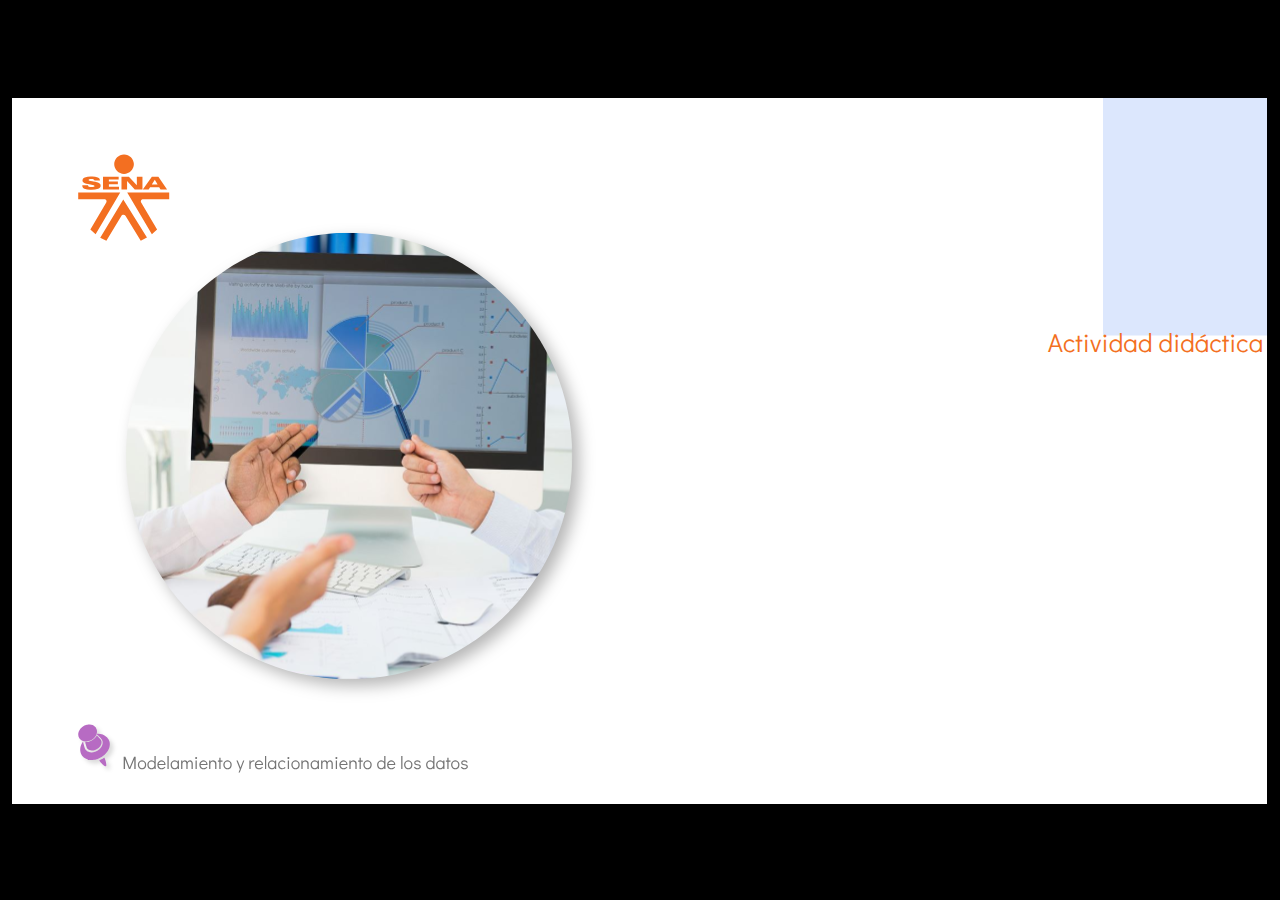
<file: actividades/actividad.html>
﻿<!doctype html>
<html lang="es">
<head>
  <meta charset="utf-8">
  <!-- Creado con Storyline 360 - http://www.articulate.com  -->
  <!-- version: 3.67.28569.0 -->
  <title>Actividad did&#225;ctica</title>
  <meta http-equiv="x-ua-compatible" content="IE=edge"/>
  <meta name="viewport" content="width=device-width,initial-scale=1,user-scalable=no,shrink-to-fit=no,minimal-ui"/>
  <meta name="apple-mobile-web-app-capable" content="yes"/>
  <style>
    html, body { height: 100%; padding: 0; margin: 0 }
    #app { height: 100%; width: 100%; }
  </style>

  <script>
    window.DS = {};
    window.globals = {
      DATA_PATH_BASE: '',
      HAS_FRAME: true,
      HAS_SLIDE: true,

      lmsPresent: false,
      tinCanPresent: false,
      cmi5Present: false,
      aoSupport: false,
      scale: 'show all',
      captureRc: false,
      browserSize: 'optimal',
      bgColor: '#000000',
      features: 'AccessibleVideo,FullScreenToggle,IE11Warning,InsertSvgPicture,LayerPresentAsDialog,MultipleQuizTracking,QuestionCorrectVariable,UpdatedThemeEditor',
      themeName: 'classic',
      preloaderColor: '#FFFFFF',
      suppressAnalytics: false,
      productChannel: 'stable',
      publishSource: 'storyline',
      aid: 'aid|dd73bbe0-893c-4c5d-ada9-b44ee608dcb3',
      cid: '04bfd34e-cd07-4569-9f02-371561cab23e',
      playerVersion: '3.67.28569.0',
      publishTimestamp: '2022-09-15T23:34:07.7375181Z',
      maxIosVideoElements: 10,
      connectionSettings: { },

      
      parseParams: function(qs) {
        if (window.globals.parsedParams != null) {
          return window.globals.parsedParams;
        }
        qs = (qs || window.location.search.substr(1)).split('+').join(' ');
        var params = {},
            tokens,
            re = /[?&]?([^=]+)=([^&]*)/g;

        while (tokens = re.exec(qs)) {
          params[decodeURIComponent(tokens[1]).trim()] =
            decodeURIComponent(tokens[2]).trim();
        }
        window.globals.parsedParams = params;
        return params;
      }

    };
  </script>
  <script>
    var isIe11 = ('ActiveXObject' in window || window.MSBlobBuilder != null)
      && window.msCrypto != null && !window.ActiveXObject;
    if (isIe11 && window.globals.features.indexOf('IE11Warning') != -1) {
      window.globals.unsupportedBrowser = true;
      document.write(atob('[base64]'));
    }
  </script>
  
  <script>window.THREE = { };</script>
  
</head>
<body style="background: #000000" class="cs-HTML theme-classic">
  <!-- 360 -->
  <script>!function(e){var i=/iPhone/i,o=/iPod/i,n=/iPad/i,t=/(?=.*\bAndroid\b)(?=.*\bMobile\b)/i,d=/Android/i,s=/(?=.*\bAndroid\b)(?=.*\bSD4930UR\b)/i,b=/(?=.*\bAndroid\b)(?=.*\b(?:KFOT|KFTT|KFJWI|KFJWA|KFSOWI|KFTHWI|KFTHWA|KFAPWI|KFAPWA|KFARWI|KFASWI|KFSAWI|KFSAWA)\b)/i,r=/IEMobile/i,h=/(?=.*\bWindows\b)(?=.*\bARM\b)/i,a=/BlackBerry/i,l=/BB10/i,p=/Opera Mini/i,f=/(CriOS|Chrome)(?=.*\bMobile\b)/i,u=/(?=.*\bFirefox\b)(?=.*\bMobile\b)/i,c=new RegExp("(?:Nexus 7|BNTV250|Kindle Fire|Silk|GT-P1000)","i"),w=function(e,i){return e.test(i)},A=function(e){var A=e||navigator.userAgent,v=A.split("[FBAN");if(void 0!==v[1]&&(A=v[0]),this.apple={phone:w(i,A),ipod:w(o,A),tablet:!w(i,A)&&w(n,A),device:w(i,A)||w(o,A)||w(n,A)},this.amazon={phone:w(s,A),tablet:!w(s,A)&&w(b,A),device:w(s,A)||w(b,A)},this.android={phone:w(s,A)||w(t,A),tablet:!w(s,A)&&!w(t,A)&&(w(b,A)||w(d,A)),device:w(s,A)||w(b,A)||w(t,A)||w(d,A)},this.windows={phone:w(r,A),tablet:w(h,A),device:w(r,A)||w(h,A)},this.other={blackberry:w(a,A),blackberry10:w(l,A),opera:w(p,A),firefox:w(u,A),chrome:w(f,A),device:w(a,A)||w(l,A)||w(p,A)||w(u,A)||w(f,A)},this.seven_inch=w(c,A),this.any=this.apple.device||this.android.device||this.windows.device||this.other.device||this.seven_inch,this.phone=this.apple.phone||this.android.phone||this.windows.phone,this.tablet=this.apple.tablet||this.android.tablet||this.windows.tablet,"undefined"==typeof window)return this},v=function(){var e=new A;return e.Class=A,e};"undefined"!=typeof module&&module.exports&&"undefined"==typeof window?module.exports=A:"undefined"!=typeof module&&module.exports&&"undefined"!=typeof window?module.exports=v():"function"==typeof define&&define.amd?define("isMobile",[],e.isMobile=v()):e.isMobile=v()}(this);
    window.isMobile.apple.tablet = window.isMobile.apple.tablet ||
      (navigator.platform === 'MacIntel' && navigator.maxTouchPoints > 1);
    window.isMobile.apple.device = window.isMobile.apple.device || window.isMobile.apple.tablet;
    window.isMobile.tablet = window.isMobile.tablet || window.isMobile.apple.tablet;
    window.isMobile.any = window.isMobile.any || window.isMobile.apple.tablet;
  </script>

  <div id="focus-sink" tabindex="-1"></div>

  <div id="preso"></div>
  <script>
    (function() {

      var classTypes = [ 'desktop', 'mobile', 'phone', 'tablet' ];

      var addDeviceClasses = function(prefix, testObj) {
        var curr, i;
        for (i = 0; i < classTypes.length; i++) {
          curr = classTypes[i];
          if (testObj[curr]) {
            document.body.classList.add(prefix + curr);
          }
        }
      };

      var params = window.globals.parseParams(),
          isDevicePreview = params.devicepreview === '1',
          isPhoneOverride = params.deviceType === 'phone' || (isDevicePreview && params.phone == '1'),
          isTabletOverride = (params.deviceType === 'tablet' || isDevicePreview) && !isPhoneOverride,
          isMobileOverride = isPhoneOverride || isTabletOverride;

      var deviceView = {
        desktop: !window.isMobile.any && !isMobileOverride,
        mobile: window.isMobile.any || isMobileOverride,
        phone: isPhoneOverride || (window.isMobile.phone && !isTabletOverride),
        tablet: isTabletOverride || window.isMobile.tablet
      };

      window.globals.deviceView = deviceView;
      window.isMobile.desktop = !window.isMobile.any;
      window.isMobile.mobile = window.isMobile.any;

      addDeviceClasses('view-', deviceView);

    })();
  </script>
  
  <script src='story_content/user.js' type=text/javascript></script>
  <div class="slide-loader"></div>

  <script>
    if (window.globals.deviceView.isMobile) { var doc = document, loader = doc.body.querySelector('.slide-loader'); [ 1, 2, 3 ].forEach(function(n) { var d = doc.createElement('div'); d.style.backgroundColor = window.globals.preloaderColor; d.classList.add('mobile-loader-dot'); d.classList.add('dot' + n); loader.appendChild(d); }); }
  </script>

  <div class="mobile-load-title-overlay" style="display: none">
    <div class="mobile-load-title">Actividad did&#225;ctica</div>
  </div>

  <div class="mobile-chrome-warning"></div>

  
<style>
  .warn-connection-dialog {
    display: none;
    background: transparent;
    pointer-events: none;
    position: fixed;
    left: 0;
    top: 0;
    width: 100%;
    height: 100%;
    z-index: 999;
  }

  .warn-connection-content {
    border-radius: 4px;
    background: white;
    border: 1px solid #E7E7E7;
    color: #333333;
    box-shadow: 0 2px 4px rgba(0, 0, 0, 0.25);
    transition: all 150ms ease-out;
    position: absolute;
    white-space: nowrap;
  }

  .view-phone.is-landscape .warn-connection-content {
    left: 23px;
    bottom: 23px;
  }

  .view-tablet.is-landscape .warn-connection-content {
    left: 50%;
    top: 20px;
    transform: translateX(-50%);
  }

  .is-portrait .warn-connection-content {
    transform: translate(-50%, calc(-100% - 15px));
  }

  .warn-connection-content p {
    display: inline-block;
    margin: 0 8px 0 0;
    line-height: 33px;
    font-size: 11px;
  }

  .warn-connection-content svg {
    position: relative;
    vertical-align: middle;
    margin: 0 2px 2px 8px;
  }

  .view-desktop .warn-connection-content {
    left: 1.5em;
    bottom: 1.5em;
  }

  .view-desktop .warn-connection-content p {
    font-size: 1.1em;
  }

  .is-offline .warn-connection-dialog {
    display: block;
  }

  .is-offline .cs-panel * {
    pointer-events: none !important;
  }

  .is-offline .cs-panel {
    pointer-events: all !important;
  }

  .is-offline #nav-controls * {
    pointer-events: none !important;
  }

  .is-offline #nav-controls {
    pointer-events: all !important;
  }
</style>

<div class="warn-connection-dialog">
  <div class="warn-connection-content">
    <svg width="17" height="15" viewBox="0 0 17 15" xmlns="http://www.w3.org/2000/svg">
      <path fill="#8F0000" stroke="white" d="M16.07,12.98 L15.88,12.23 L9.51,1.21 C8.97,0.26,7.6,0.26,7.06,1.21 L0.69,12.23 C0.15,13.16,0.81,14.36,1.91,14.36 H14.65 C15.47,14.36,16.05,13.7,16.07,12.98 Z"/>
      <path fill="white" stroke="white" d="M8.58,5.5 C8.35,5.28,8.5,5.35,8.21,5.32 C8.09,5.35,7.97,5.49,7.96,5.67 C7.97,5.79,7.98,5.92,7.98,6.04 L7.98,6.04 C7.99,6.17,8,6.31,8.01,6.43 L8.01,6.44 C8.03,6.92,8.06,7.41,8.09,7.9 L8.09,7.9 C8.12,8.39,8.14,8.88,8.17,9.37 C8.17,9.39,8.18,9.42,8.2,9.44 C8.23,9.46,8.25,9.47,8.28,9.47 C8.31,9.47,8.34,9.46,8.35,9.44 C8.37,9.43,8.38,9.4,8.39,9.35 L8.39,9.34 C8.39,9.24,8.4,9.15,8.4,9.05 L8.4,9.05 C8.41,8.96,8.41,8.86,8.42,8.75 C8.43,8.44,8.45,8.12,8.47,7.81 L8.47,7.81 C8.49,7.49,8.51,7.18,8.53,6.87 C8.55,6.46,8.56,6.05,8.59,5.64 L8.6,5.62 C8.6,5.57,8.59,5.53,8.58,5.5 L8.21,5.32 Z"/>
      <circle fill="white" stroke="white" cx="8.3" cy="11.35" r="0.3"/>
    </svg>
    <p>You are offline. Trying to reconnect...</p>
  </div>
</div>

<script>
  (function() {
    window.DS.connection = {
      warningShown: false,
      assets: {},
      loadingAssetGroup: false,
      retryDelay: 500
    };

    // @TODO this is POC code and can be cleaned up a bit more if we move forward
    // with the feature



    // The `window.globals.features` variable must be set in `webpack.dev.config` when testing locally - it is not enough
    // to have it in the data - but it must be set there as well.
    var useConnectionMessages = window.AbortController != null &&
      window.location.protocol != 'file:' &&
      window.globals.features.indexOf('ConnectionMessages') != -1;

    window.DS.connection.useConnectionMessages = useConnectionMessages

    var assetCount = 0;
    var checkLoadedId;
    var connectionSettings = window.globals.connectionSettings;

    if (useConnectionMessages && connectionSettings != null) {
      var contentEl = document.querySelector('.warn-connection-content');
      var messageEl = contentEl.querySelector('p')

      if (connectionSettings.useDarkTheme) {
        contentEl.style.borderColor = '#BABBBA';
        contentEl.style.backgroundColor = '#282828';
        contentEl.style.color = '#FFFFFF';
      }

      if (connectionSettings.message != null) {
        messageEl.textContent = window.decodeURIComponent(connectionSettings.message);
      }
    }

    function checkAssetsReady() {
      for (var i in DS.connection.assets) {
        if (!DS.connection.assets[i].success) {
          return false;
        }
      }
      return true;
    }

    function stopAssetGroup() {
      if (!useConnectionMessages) { return; }

      assetCount = 0;

      DS.connection.oldAssetGroup = DS.connection.assets;
      DS.connection.assets = {};
      DS.connection.loadingAssetGroup = false;
      clearInterval(checkLoadedId);
    }

    function startAssetGroup() {
      if (!useConnectionMessages) { return; }
      var ticks = 0;
      clearInterval(checkLoadedId);
      checkLoadedId = setInterval(function() {
        var loaded = 0;
        if (assetCount === 0 && loaded === 0) {
          clearInterval(checkLoadedId);
          return;
        }

        for (var i in DS.connection.assets) {
          if (DS.connection.assets[i].success) {
            loaded++;
          }
        }

        if (assetCount === loaded && checkAssetsReady()) {
          for (var i in DS.connection.assets) {
            if (DS.connection.assets[i].action) {
              DS.connection.assets[i].action();
            }
          }
          hideWarning();
          stopAssetGroup();
        }
      }, 100)
    }

    function requiredAsset(url, action, retry, type) {
      if (!useConnectionMessages) { return; }
      if (DS.connection.assets[url]) { return; }

      DS.connection.assets[url] = {
        success: false, action: action, retry: retry, type: type
      };
      assetCount = Object.keys(DS.connection.assets).length;
      if (!DS.connection.loadingAssetGroup) {
        startAssetGroup();
      }
      DS.connection.loadingAssetGroup = true;
    }

    function assetLoaded(url) {
      if (!useConnectionMessages) { return; }
      if (DS.connection.assets[url]) {
        DS.connection.assets[url].success = true;
      }
    }

    function assetFailed(url) {
      if (!useConnectionMessages) { return; }
      if (!DS.connection.assets[url]) {
        if (/\.js$/.test(url)) {
          setTimeout(function() {
            if (DS.connection.lastSlideLoaded != null) {
              DS.connection.lastSlideLoaded();
            }
          }, DS.connection.retryDelay);
        }
        return;
      }
      if (!DS.connection.warningShown) { showWarning(); }
      if (DS.connection.assets[url].retry) {
        setTimeout(function() {
          if (!DS.connection.assets[url].success) {
            DS.connection.assets[url].retry()
          }
        }, DS.connection.retryDelay);
      }
    }

    function hideWarning() {
      document.body.classList.remove('is-offline');
      DS.connection.warningShown = false;
    }
    DS.connection.hideWarning = hideWarning

    function showWarning(btn) {
      document.body.classList.add('is-offline')
      DS.connection.warningShown = true;
      updateWarningPosition();
    }

    function updateWarningPosition() {
      if (!DS.connection.warningShown) {
        return;
      }

      var isPortrait = document.body.classList.contains('is-portrait');
      var warningEl = document.querySelector('.warn-connection-content');

      if (isPortrait) {
        var slide = document.querySelector('.primary-slide');
        var slideRect = slide.getBoundingClientRect();

        warningEl.style.top = `${slideRect.top}px`
        warningEl.style.left = `${slideRect.left + slideRect.width / 2}px`
      } else {
        warningEl.style.top = null;
        warningEl.style.left = null;
      }

      window.requestAnimationFrame(updateWarningPosition);
    }

    // these will all be noops if the feature flag isn't set in
    // the data and `window.globals.features`
    DS.connection.requiredAsset = requiredAsset;
    DS.connection.assetLoaded = assetLoaded;
    DS.connection.assetFailed = assetFailed;
    DS.connection.stopAssetGroup = stopAssetGroup;
    DS.connection.startAssetGroup = startAssetGroup;
  })();
</script>


  <script>
    
    if (window.autoSpider && window.vInterfaceObject) {
      document.querySelector('.mobile-load-title-overlay').style.display = 'none';
    }
  </script>

  

  <link rel="stylesheet" href="html5/data/css/output.min.css" data-noprefix/>
</body>
<script src="html5/lib/scripts/bootstrapper.min.js"></script>
</html>
</file>
<file: actividades/html5/data/css/output.min.css>
@font-face {
  font-family: 'Didact GothicBold CBold35818947';
  src: url('[data-uri]');
  font-style: normal;
  font-weight: normal;
}
@font-face {
  font-family: 'Didact Gothic Charset1_1450ACB3';
  src: url('[data-uri]');
  font-style: normal;
  font-weight: normal;
}
@font-face {
  font-family: 'Didact GothicBoldItalic96D6CE1C';
  src: url('[data-uri]');
  font-style: normal;
  font-weight: normal;
}
@font-face {
  font-family: 'Didact Gothic Charset0_9B944016';
  src: url('[data-uri]');
  font-style: normal;
  font-weight: normal;
}
@font-face {
  font-family: 'Didact GothicBold CBoldC69CEF59';
  src: url('[data-uri]');
  font-style: normal;
  font-weight: normal;
}
@font-face {
  font-family: 'Didact GothicBoldItalic2C6BB682';
  src: url('[data-uri]');
  font-style: normal;
  font-weight: normal;
}
@font-face {
  font-family: 'Didact GothicItalItalicD861B505';
  src: url('[data-uri]');
  font-style: normal;
  font-weight: normal;
}
.cs-HTML {
  background: rgba(0, 0, 0, 1);
}
.cs-npnxnanbnsnfns00000000001 .cs-infopanel  {
  box-shadow: 0 1px 0 rgba(0, 0, 0, 1);
  background: rgba(255, 255, 255, 1);
}
.cs-npnxnanbnsnfns00000000001 .cs-infopanel .cs-link {
  color: rgba(124, 34, 128, 1);
}
.cs-npnxnanbnsnfns00000000001 .cs-infopanel .cs-link:hover {
  color: rgba(0, 0, 238, 1);
}
.cs-npnxnanbnsnfns00000000001 .cs-infopanel .cs-name {
  color: rgba(68, 68, 68, 1);
}
.cs-npnxnanbnsnfns00000000001 .cs-infopanel .cs-title {
  color: rgba(153, 153, 153, 1);
}
.cs-npnxnanbnsnfns00000000001 .cs-infopanelpopup  {
  box-shadow: 0 1px 0 rgba(0, 0, 0, 1);
  background: linear-gradient(180deg, rgba(29, 29, 29, 1) 0%, rgba(11, 11, 11, 1) 100%);
}
.cs-npnxnanbnsnfns00000000001 .cs-infopanelpopup .cs-link {
  color: rgba(255, 255, 255, 1);
}
.cs-npnxnanbnsnfns00000000001 .cs-infopanelpopup .cs-link:hover {
  color: rgba(117, 117, 117, 1);
}
.cs-npnxnanbnsnfns00000000001 .cs-infopanelpopup .cs-name {
  color: rgba(114, 114, 114, 1);
}
.cs-npnxnanbnsnfns00000000001 .cs-infopanelpopup .cs-bio {
  color: rgba(255, 255, 255, 1);
}
.cs-npnxnanbnsnfns00000000001 .cs-timer  {
  color: rgba(255, 255, 255, 1);
}
.cs-npnxnanbnsnfns00000000001 .cs-duration stop:first-child {
  stop-color: rgba(0, 215, 255, 1);
}
.cs-npnxnanbnsnfns00000000001 .cs-duration stop:last-child {
  stop-color: rgba(0, 171, 255, 1);
}
.cs-npnxnanbnsnfns00000000001 .cs-elapsed stop:first-child {
  stop-color: rgba(254, 227, 71, 1);
}
.cs-npnxnanbnsnfns00000000001 .cs-elapsed stop:last-child {
  stop-color: rgba(252, 204, 42, 1);
}
.cs-npnxnanbnsnfns00000000001 .cs-timer .cs-pie .cs-innerstroke {
  stroke: rgba(255, 255, 255, 1);
}
.cs-npnxnanbnsnfns00000000001 .cs-timer .cs-pie .cs-innerborder {
  stroke: rgba(204, 204, 204, 1);
}
.cs-npnxnanbnsnfns00000000001 .cs-window  {
  box-shadow: 0 8px 5px rgba(0, 0, 0, 0.2);
  border-color: rgba(29, 29, 29, 1);
  background: rgba(42, 42, 42, 1);
  color: rgba(255, 255, 255, 1);
}
.cs-npnxnanbnsnfns00000000001 .cs-window .cs-diva {
  border-color: rgba(49, 49, 49, 1);
}
.cs-npnxnanbnsnfns00000000001 .cs-window .cs-divb {
  border-color: rgba(14, 14, 14, 1);
}
.cs-npnxnanbnsnfns00000000001 .cs-editor .cs-editor-slide {
  color: rgba(255, 255, 255, 1);
}
.cs-npnxnanbnsnfns00000000001 .cs-editor .cs-editor-html {
  color: rgba(255, 255, 255, 1);
}
.cs-npnxnanbnsnfns00000000001 .cs-editor .cs-editor-button {
  text-shadow: 0 1px 0 rgba(0, 0, 0, 1);
  color: rgba(255, 255, 255, 1);
  border-color: rgba(3, 3, 3, 1);
  background: linear-gradient(180deg, rgba(51, 51, 51, 1) 0%, rgba(20, 20, 20, 1) 100%);
}
.cs-npnxnanbnsnfns00000000001 .cs-editor .cs-editor-button:hover {
  background: linear-gradient(180deg, rgba(58, 58, 58, 1) 0%, rgba(12, 12, 12, 1) 100%);
}
.cs-npnxnanbnsnfns00000000001 .cs-editor .cs-editor-button:active {
  background: linear-gradient(180deg, rgba(20, 20, 20, 1) 0%, rgba(50, 50, 50, 1) 100%);
}
.cs-npnxnanbnsnfns00000000001 .cs-listitem  {
  color: rgba(255, 255, 255, 1);
  border-color: rgba(52, 52, 52, 1);
}
.cs-npnxnanbnsnfns00000000001 .cs-listitem.cs-viewed {
  color: rgba(135, 135, 135, 1);
}
.cs-npnxnanbnsnfns00000000001 .cs-listitem.cs-selected {
  color: rgba(255, 255, 255, 1);
  background: rgba(63, 63, 63, 1);
}
.cs-npnxnanbnsnfns00000000001 .cs-listitem.cs-selected:hover {
  background: rgba(63, 63, 63, 1);
}
.cs-npnxnanbnsnfns00000000001 .cs-listitem.cs-selected.hover {
  background: rgba(63, 63, 63, 1);
}
.cs-npnxnanbnsnfns00000000001 .cs-listitem.cs-selected:focus {
  background: rgba(63, 63, 63, 1);
}
.cs-npnxnanbnsnfns00000000001 .cs-listitem .cs-icon-carrot {
  fill: rgba(255, 255, 255, 1);
}
.cs-npnxnanbnsnfns00000000001 .cs-listitem .cs-icon-carrot .cs-shadow {
  fill: rgba(0, 0, 0, 1);
}
.cs-npnxnanbnsnfns00000000001 .cs-listitem:hover {
  background: rgba(49, 49, 49, 1);
}
.cs-npnxnanbnsnfns00000000001 .cs-listitem.hover {
  background: rgba(49, 49, 49, 1);
}
.cs-npnxnanbnsnfns00000000001 .cs-listitem:focus {
  background: rgba(49, 49, 49, 1);
}
.cs-npnxnanbnsnfns00000000001 .cs-glossary  {
  color: rgba(255, 255, 255, 1);
}
.cs-npnxnanbnsnfns00000000001 .cs-glossary .cs-scrolling-panel {
  background: rgba(51, 51, 51, 1);
}
.cs-npnxnanbnsnfns00000000001 .cs-glossary .cs-term.cs-selected .cs-choice-list-trigger {
  color: rgba(255, 255, 255, 1);
  background: rgba(63, 63, 63, 1);
}
.cs-npnxnanbnsnfns00000000001 .cs-glossary .cs-term.cs-selected .cs-choice-list-trigger:focus {
  color: rgba(255, 255, 255, 1);
  background: rgba(63, 63, 63, 1);
}
.cs-npnxnanbnsnfns00000000001 .cs-glossary .cs-term:hover .cs-choice-list-trigger {
  background: rgba(28, 28, 28, 1);
}
.cs-npnxnanbnsnfns00000000001 .cs-glossary .cs-term.hover .cs-choice-list-trigger {
  background: rgba(28, 28, 28, 1);
}
.cs-npnxnanbnsnfns00000000001 .cs-glossary .cs-term .cs-choice-list-trigger:focus {
  background: rgba(28, 28, 28, 1);
}
.cs-npnxnanbnsnfns00000000001 .cs-glossary .cs-diva {
  border-color: rgba(61, 61, 61, 1);
}
.cs-npnxnanbnsnfns00000000001 .cs-glossary .cs-divb {
  border-color: rgba(32, 32, 32, 1);
}
.cs-npnxnanbnsnfns00000000001 .cs-glossary .cs-divc {
  border-color: rgba(61, 61, 61, 1);
}
.cs-npnxnanbnsnfns00000000001 .cs-glossary .cs-heading {
  color: rgba(255, 255, 255, 1);
}
.cs-npnxnanbnsnfns00000000001 .cs-resource .cs-separator {
  border-color: rgba(44, 44, 44, 1);
}
.cs-npnxnanbnsnfns00000000001 .cs-outline  {
  color: rgba(255, 255, 255, 1);
}
.cs-npnxnanbnsnfns00000000001 .cs-outline .cs-diva {
  border-color: rgba(28, 28, 28, 1);
}
.cs-npnxnanbnsnfns00000000001 .cs-outline .cs-divb {
  border-color: rgba(54, 54, 54, 1);
}
.cs-npnxnanbnsnfns00000000001 .cs-outline .cs-divc {
  border-color: rgba(52, 52, 52, 1);
}
.cs-npnxnanbnsnfns00000000001 .cs-outline .cs-search-filter:hover {
  color: rgba(117, 117, 117, 1);
}
.cs-npnxnanbnsnfns00000000001 .cs-outline .cs-search-filter.hover {
  color: rgba(117, 117, 117, 1);
}
.cs-npnxnanbnsnfns00000000001 .cs-transcript  {
  color: rgba(255, 255, 255, 1);
}
.cs-npnxnanbnsnfns00000000001 .cs-transcript .cs-div {
  border-color: rgba(44, 44, 44, 1);
}
.cs-npnxnanbnsnfns00000000001 .cs-tabs:not(.topmenu-item) {
  color: rgba(114, 114, 114, 1);
}
.cs-npnxnanbnsnfns00000000001 .cs-tabs .cs-inner-button:not(.topmenu-item) {
  text-shadow: 0 1px 0 rgba(0, 0, 0, 1);
}
.cs-npnxnanbnsnfns00000000001 .cs-tabs:hover:not(.topmenu-item) {
  color: rgba(82, 84, 84, 1);
}
.cs-npnxnanbnsnfns00000000001 .cs-tabs.cs-selected {
  background: rgba(36, 36, 36, 1);
  color: rgba(255, 255, 255, 1);
}
.cs-npnxnanbnsnfns00000000001 .cs-seekcontrol  {
  background: linear-gradient(180deg, rgba(51, 51, 51, 1) 0%, rgba(20, 20, 20, 1) 100%);
  border-color: rgba(3, 3, 3, 1);
}
.cs-npnxnanbnsnfns00000000001 .cs-seekcontrol .cs-button:hover .cs-icon {
  fill: rgba(255, 255, 255, 1);
}
.cs-npnxnanbnsnfns00000000001 .cs-seekcontrol .cs-button.hover .cs-icon {
  fill: rgba(255, 255, 255, 1);
}
.cs-npnxnanbnsnfns00000000001 .cs-seekcontrol .cs-button .cs-icon-shadow {
  fill: rgba(0, 0, 0, 1);
}
.cs-npnxnanbnsnfns00000000001 .cs-seekcontrol .cs-button .cs-icon {
  fill: rgba(255, 255, 255, 1);
}
.cs-npnxnanbnsnfns00000000001 .cs-seekcontrol .cs-seek .cs-fill {
  background: rgba(255, 255, 255, 1);
}
.cs-npnxnanbnsnfns00000000001 .cs-seekcontrol .cs-seek {
  background: rgba(34, 34, 34, 1);
  border-color: rgba(26, 26, 26, 1);
}
.cs-npnxnanbnsnfns00000000001 .cs-searchinput .cs-input {
  color: rgba(45, 45, 45, 1);
  border-color: rgba(32, 32, 32, 1);
  background: rgba(255, 255, 255, 1);
}
.cs-npnxnanbnsnfns00000000001 .cs-searchinput .cs-input:focus {
  color: rgba(45, 45, 45, 1);
  background: rgba(255, 255, 255, 1);
}
.cs-npnxnanbnsnfns00000000001 .cs-searchinput .cs-input:hover {
  box-shadow: inset 0 0 1px 0 rgba(235, 148, 113, 0);
}
.cs-npnxnanbnsnfns00000000001 .cs-searchinput .cs-input.hover {
  box-shadow: inset 0 0 1px 0 rgba(235, 148, 113, 0);
}
.cs-npnxnanbnsnfns00000000001 .cs-searchinput .cs-button .cs-icon {
  fill: rgba(255, 255, 255, 1);
}
.cs-npnxnanbnsnfns00000000001 .cs-searchinput .cs-button:hover {
  fill: linear-gradient(180deg, rgba(58, 58, 58, 1) 0%, rgba(12, 12, 12, 1) 100%);
}
.cs-npnxnanbnsnfns00000000001 .cs-searchinput .cs-button.hover {
  fill: linear-gradient(180deg, rgba(58, 58, 58, 1) 0%, rgba(12, 12, 12, 1) 100%);
}
.cs-npnxnanbnsnfns00000000001 .cs-menu  {
  box-shadow: 0 1px 0 rgba(14, 14, 14, 1);
  background: rgba(36, 36, 36, 1);
}
.cs-npnxnanbnsnfns00000000001 .cs-topmenu-item.active .cs-tab {
  background: rgba(36, 36, 36, 1);
}
.cs-npnxnanbnsnfns00000000001 .cs-logo  {
  box-shadow: 0 1px 0 rgba(0, 0, 0, 1);
  background: rgba(255, 255, 255, 1);
}
.cs-npnxnanbnsnfns00000000001 .cs-checkbox  {
  color: rgba(255, 255, 255, 1);
}
.cs-npnxnanbnsnfns00000000001 .cs-checkbox:hover {
  border-color: rgba(156, 156, 156, 1);
}
.cs-npnxnanbnsnfns00000000001 .cs-checkbox.hover {
  border-color: rgba(156, 156, 156, 1);
}
.cs-npnxnanbnsnfns00000000001 .cs-checkbox .cs-box {
  color: rgba(255, 255, 255, 1);
  border-color: rgba(22, 22, 22, 1);
}
.cs-npnxnanbnsnfns00000000001 .cs-checkbox .cs-box:checked::after {
  color: rgba(43, 196, 0, 1);
}
.cs-npnxnanbnsnfns00000000001 .cs-checkbox .cs-box.checked.after {
  color: rgba(43, 196, 0, 1);
}
.cs-npnxnanbnsnfns00000000001 .cs-button  {
  text-shadow: 0 1px 0 rgba(0, 0, 0, 0);
  color: rgba(255, 255, 255, 1);
  border-color: rgba(3, 3, 3, 1);
  background: linear-gradient(180deg, rgba(243, 111, 33, 1) 0%, rgba(243, 111, 33, 1) 100%);
  box-shadow: 0 1px 0 rgba(37, 37, 37, 1);
}
.cs-npnxnanbnsnfns00000000001 .cs-button .cs-icon {
  fill: rgba(255, 255, 255, 1);
}
.cs-npnxnanbnsnfns00000000001 .cs-button .cs-icon-shadow {
  fill: rgba(0, 0, 0, 0);
}
.cs-npnxnanbnsnfns00000000001 .cs-button:hover {
  background: linear-gradient(180deg, rgba(253, 188, 46, 1) 0%, rgba(255, 192, 0, 1) 100%);
}
.cs-npnxnanbnsnfns00000000001 .cs-button.hover {
  background: linear-gradient(180deg, rgba(253, 188, 46, 1) 0%, rgba(255, 192, 0, 1) 100%);
}
.cs-npnxnanbnsnfns00000000001 .cs-button:active {
  background: linear-gradient(180deg, rgba(20, 20, 20, 1) 0%, rgba(50, 50, 50, 1) 100%);
}
.cs-npnxnanbnsnfns00000000001 .cs-button.cs-disabled:hover {
  background: linear-gradient(180deg, rgba(243, 111, 33, 1) 0%, rgba(243, 111, 33, 1) 100%);
}
.cs-npnxnanbnsnfns00000000001 .cs-button.cs-disabled.hover {
  background: linear-gradient(180deg, rgba(243, 111, 33, 1) 0%, rgba(243, 111, 33, 1) 100%);
}
.cs-npnxnanbnsnfns00000000001 .cs-button.cs-disabled:active {
  background: linear-gradient(180deg, rgba(243, 111, 33, 1) 0%, rgba(243, 111, 33, 1) 100%);
}
.cs-npnxnanbnsnfns00000000001 .cs-button.cs-volume:hover {
  background: linear-gradient(180deg, rgba(243, 111, 33, 1) 0%, rgba(243, 111, 33, 1) 100%);
}
.cs-npnxnanbnsnfns00000000001 .cs-button.cs-volume.hover {
  background: linear-gradient(180deg, rgba(243, 111, 33, 1) 0%, rgba(243, 111, 33, 1) 100%);
}
.cs-npnxnanbnsnfns00000000001 .cs-button.cs-volume:active {
  background: linear-gradient(180deg, rgba(243, 111, 33, 1) 0%, rgba(243, 111, 33, 1) 100%);
}
.cs-npnxnanbnsnfns00000000001.cs-base  {
  color: rgba(255, 255, 255, 1);
  border-color: rgba(0, 0, 0, 1);
  background: linear-gradient(180deg, rgba(0, 0, 0, 1) 0%, rgba(0, 0, 0, 1) 100%);
}
.cs-npnxnanbnsnfns00000000001.cs-base .cs-separator .cs-diva {
  background: rgba(14, 14, 14, 1);
}
.cs-npnxnanbnsnfns00000000001.cs-base .cs-separator .cs-divb {
  background: rgba(49, 49, 49, 1);
}
.cs-npnxnanbnsnfns00000000001.cs-base .cs-topmenu-item.active .cs-tab {
  border-color: rgba(14, 14, 14, 1);
}
.cs-npnxnanbnsnfns00000000001.cs-base .cs-topmenu-item.active .cs-panel {
  border-color: rgba(14, 14, 14, 1);
}
.cs-npnxnanbnsnfns00000000001.cs-base .cs-left {
  background: linear-gradient(180deg, rgba(27, 27, 27, 1) 0%, rgba(10, 10, 10, 1) 100%);
}
.cs-npnxnanbnsnfns00000000001.cs-base .cs-area-primary .cs-slide-container {
  background: linear-gradient(180deg, rgba(29, 29, 29, 1) 0%, rgba(11, 11, 11, 1) 100%);
}
.cs-npnxnanbnsnfns00000000001 .cs-volume::-moz-range-thumb {
  border-color: rgba(28, 28, 28, 1);
  box-shadow: inset 0 0 1px 0 rgba(90, 90, 90, 1);
  background: rgba(76, 76, 76, 1);
}
.cs-npnxnanbnsnfns00000000001 .cs-volume::-ms-thumb {
  border-color: rgba(28, 28, 28, 1);
  box-shadow: inset 0 0 1px 0 rgba(90, 90, 90, 1);
  background: rgba(76, 76, 76, 1);
}
.cs-npnxnanbnsnfns00000000001 .cs-volume::-webkit-slider-thumb {
  border-color: rgba(28, 28, 28, 1);
  box-shadow: inset 0 0 1px 0 rgba(90, 90, 90, 1);
  background: rgba(76, 76, 76, 1);
}
.cs-npnxnanbnsnfns00000000001 .cs-volume::-moz-range-track {
  border-color: rgba(73, 73, 73, 1);
  background: rgba(49, 49, 49, 1);
}
.cs-npnxnanbnsnfns00000000001 .cs-volume::-ms-track {
  border-color: rgba(73, 73, 73, 1);
  background: rgba(49, 49, 49, 1);
}
.cs-npnxnanbnsnfns00000000001 .cs-volume::-webkit-slider-runnable-track {
  border-color: rgba(73, 73, 73, 1);
  background: rgba(49, 49, 49, 1);
}
body.show-focus .tab-focus-box {
  border-color: rgba(255, 255, 0, 1);
}
.skipnav {
  border-color: rgba(255, 255, 0, 1);
}
.fn-npnxnanbsnfns00000000001 {
  font-family: 'Didact Gothic654D575A';
  -webkit-font-variant-ligatures: no-common-ligatures;
  font-variant-ligatures: no-common-ligatures;
}
.fn-pxabnsnfns00000000001 {
  font-family: 'Didact Gothic654D575A';
  -webkit-font-variant-ligatures: no-common-ligatures;
  font-variant-ligatures: no-common-ligatures;
}
.fn-npxnabnsnfns00000000001 {
  font-family: 'Didact Gothic654D575A';
  -webkit-font-variant-ligatures: no-common-ligatures;
  font-variant-ligatures: no-common-ligatures;
}
.fn-npnxnanbnsnfns00000000001 {
  font-family: 'Didact Gothic654D575A';
  -webkit-font-variant-ligatures: no-common-ligatures;
  font-variant-ligatures: no-common-ligatures;
}
.fn-pxabnsnfns00000000000 {
  font-family: 'Didact Gothic654D575A';
  -webkit-font-variant-ligatures: no-common-ligatures;
  font-variant-ligatures: no-common-ligatures;
}
@font-face {
  font-family: 'Didact Gothic654D575A';
  src: url('[data-uri]');
  font-style: normal;
  font-weight: normal;
}
@font-face {
  font-family: 'Didact Gothic654D575A';
  src: url('[data-uri]');
  font-style: normal;
  font-weight: normal;
}
.cs-InvalidPromptSlide .cs-5xU5RBleVLi-InvalidPromptSlide-btn0 {
  color: rgba(255, 255, 255, 1);
  border-color: rgba(3, 3, 3, 1);
  background: linear-gradient(180deg, rgba(51, 51, 51, 1) 0%, rgba(20, 20, 20, 1) 100%);
  text-shadow: 0 1px 0 rgba(0, 0, 0, 1);
}
.cs-InvalidPromptSlide .cs-5xU5RBleVLi-InvalidPromptSlide-btn0 .cs-html {
  color: rgba(255, 255, 255, 1);
}
.cs-InvalidPromptSlide .cs-5xU5RBleVLi-InvalidPromptSlide-btn0 .cs-slide {
  border-color: rgba(255, 255, 255, 1);
}
.cs-InvalidPromptSlide .cs-5xU5RBleVLi-InvalidPromptSlide-btn0:hover {
  background: linear-gradient(180deg, rgba(58, 58, 58, 1) 0%, rgba(12, 12, 12, 1) 100%);
}
.cs-InvalidPromptSlide .cs-5xU5RBleVLi-InvalidPromptSlide-btn0:active {
  background: linear-gradient(180deg, rgba(20, 20, 20, 1) 0%, rgba(50, 50, 50, 1) 100%);
}
.cs-PrintPromptSlide .cs-5xU5RBleVLi-PrintPromptSlide-btn0 {
  color: rgba(255, 255, 255, 1);
  border-color: rgba(3, 3, 3, 1);
  background: linear-gradient(180deg, rgba(51, 51, 51, 1) 0%, rgba(20, 20, 20, 1) 100%);
  text-shadow: 0 1px 0 rgba(0, 0, 0, 1);
}
.cs-PrintPromptSlide .cs-5xU5RBleVLi-PrintPromptSlide-btn0 .cs-html {
  color: rgba(255, 255, 255, 1);
}
.cs-PrintPromptSlide .cs-5xU5RBleVLi-PrintPromptSlide-btn0 .cs-slide {
  border-color: rgba(255, 255, 255, 1);
}
.cs-PrintPromptSlide .cs-5xU5RBleVLi-PrintPromptSlide-btn0:hover {
  background: linear-gradient(180deg, rgba(58, 58, 58, 1) 0%, rgba(12, 12, 12, 1) 100%);
}
.cs-PrintPromptSlide .cs-5xU5RBleVLi-PrintPromptSlide-btn0:active {
  background: linear-gradient(180deg, rgba(20, 20, 20, 1) 0%, rgba(50, 50, 50, 1) 100%);
}
.cs-ScrollPromptSlide .cs-5xU5RBleVLi-ScrollPromptSlide-btn0 {
  color: rgba(255, 255, 255, 1);
  border-color: rgba(3, 3, 3, 1);
  background: linear-gradient(180deg, rgba(51, 51, 51, 1) 0%, rgba(20, 20, 20, 1) 100%);
  text-shadow: 0 1px 0 rgba(0, 0, 0, 1);
}
.cs-ScrollPromptSlide .cs-5xU5RBleVLi-ScrollPromptSlide-btn0 .cs-html {
  color: rgba(255, 255, 255, 1);
}
.cs-ScrollPromptSlide .cs-5xU5RBleVLi-ScrollPromptSlide-btn0 .cs-slide {
  border-color: rgba(255, 255, 255, 1);
}
.cs-ScrollPromptSlide .cs-5xU5RBleVLi-ScrollPromptSlide-btn0:hover {
  background: linear-gradient(180deg, rgba(58, 58, 58, 1) 0%, rgba(12, 12, 12, 1) 100%);
}
.cs-ScrollPromptSlide .cs-5xU5RBleVLi-ScrollPromptSlide-btn0:active {
  background: linear-gradient(180deg, rgba(20, 20, 20, 1) 0%, rgba(50, 50, 50, 1) 100%);
}
.cs-ExternalInterfaceErrorSlide .cs-buttonOK {
  color: rgba(255, 255, 255, 1);
  border-color: rgba(3, 3, 3, 1);
  background: linear-gradient(180deg, rgba(51, 51, 51, 1) 0%, rgba(20, 20, 20, 1) 100%);
  text-shadow: 0 1px 0 rgba(0, 0, 0, 1);
}
.cs-ExternalInterfaceErrorSlide .cs-buttonOK .cs-html {
  color: rgba(255, 255, 255, 1);
}
.cs-ExternalInterfaceErrorSlide .cs-buttonOK .cs-slide {
  border-color: rgba(255, 255, 255, 1);
}
.cs-ExternalInterfaceErrorSlide .cs-buttonOK:hover {
  background: linear-gradient(180deg, rgba(58, 58, 58, 1) 0%, rgba(12, 12, 12, 1) 100%);
}
.cs-ExternalInterfaceErrorSlide .cs-buttonOK:active {
  background: linear-gradient(180deg, rgba(20, 20, 20, 1) 0%, rgba(50, 50, 50, 1) 100%);
}
</file>
